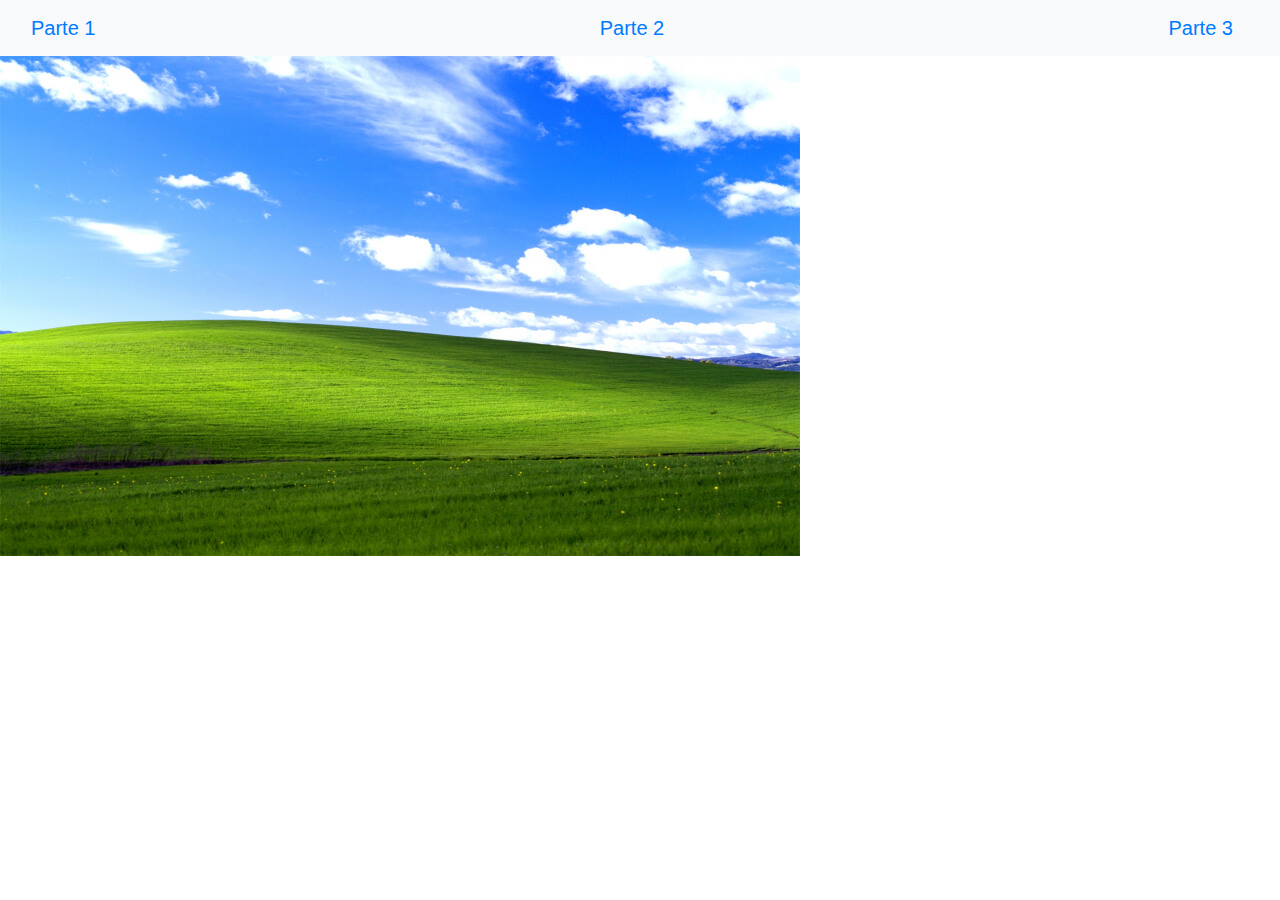
<file: index.html>
<!DOCTYPE html>
<html lang="es">
<head>
    <meta charset="UTF-8">
    <meta http-equiv="X-UA-Compatible" content="IE=edge">
    <meta name="viewport" content="width=device-width, initial-scale=1.0">
    <title>Document</title>
    <link rel="stylesheet" href="https://stackpath.bootstrapcdn.com/bootstrap/4.3.1/css/bootstrap.min.css" integrity="sha384-ggOyR0iXCbMQv3Xipma34MD+dH/1fQ784/j6cY/iJTQUOhcWr7x9JvoRxT2MZw1T" crossorigin="anonymous">
    <script src="https://code.jquery.com/jquery-3.3.1.slim.min.js" integrity="sha384-q8i/X+965DzO0rT7abK41JStQIAqVgRVzpbzo5smXKp4YfRvH+8abtTE1Pi6jizo" crossorigin="anonymous"></script>
    <script src="https://cdnjs.cloudflare.com/ajax/libs/popper.js/1.14.7/umd/popper.min.js" integrity="sha384-UO2eT0CpHqdSJQ6hJty5KVphtPhzWj9WO1clHTMGa3JDZwrnQq4sF86dIHNDz0W1" crossorigin="anonymous"></script>
    <script src="https://stackpath.bootstrapcdn.com/bootstrap/4.3.1/js/bootstrap.min.js" integrity="sha384-JjSmVgyd0p3pXB1rRibZUAYoIIy6OrQ6VrjIEaFf/nJGzIxFDsf4x0xIM+B07jRM" crossorigin="anonymous"></script>
</head>
<body>
    <nav class="navbar bg-light">
        <div class="container-fluid">
          <a class="navbar-brand" href="index.html">Parte 1</a>
          <a class="navbar-brand" href="parte2.html">Parte 2</a>
          <a class="navbar-brand" href="parte3.html">Parte 3</a>

        </div>
      </nav>

    <img src="assets/images/windows-landscape.jpg" alt="windows-landscape" id="imagenPrincipal">

    <script src="parte1.js"></script>
</body>
</html>
</file>
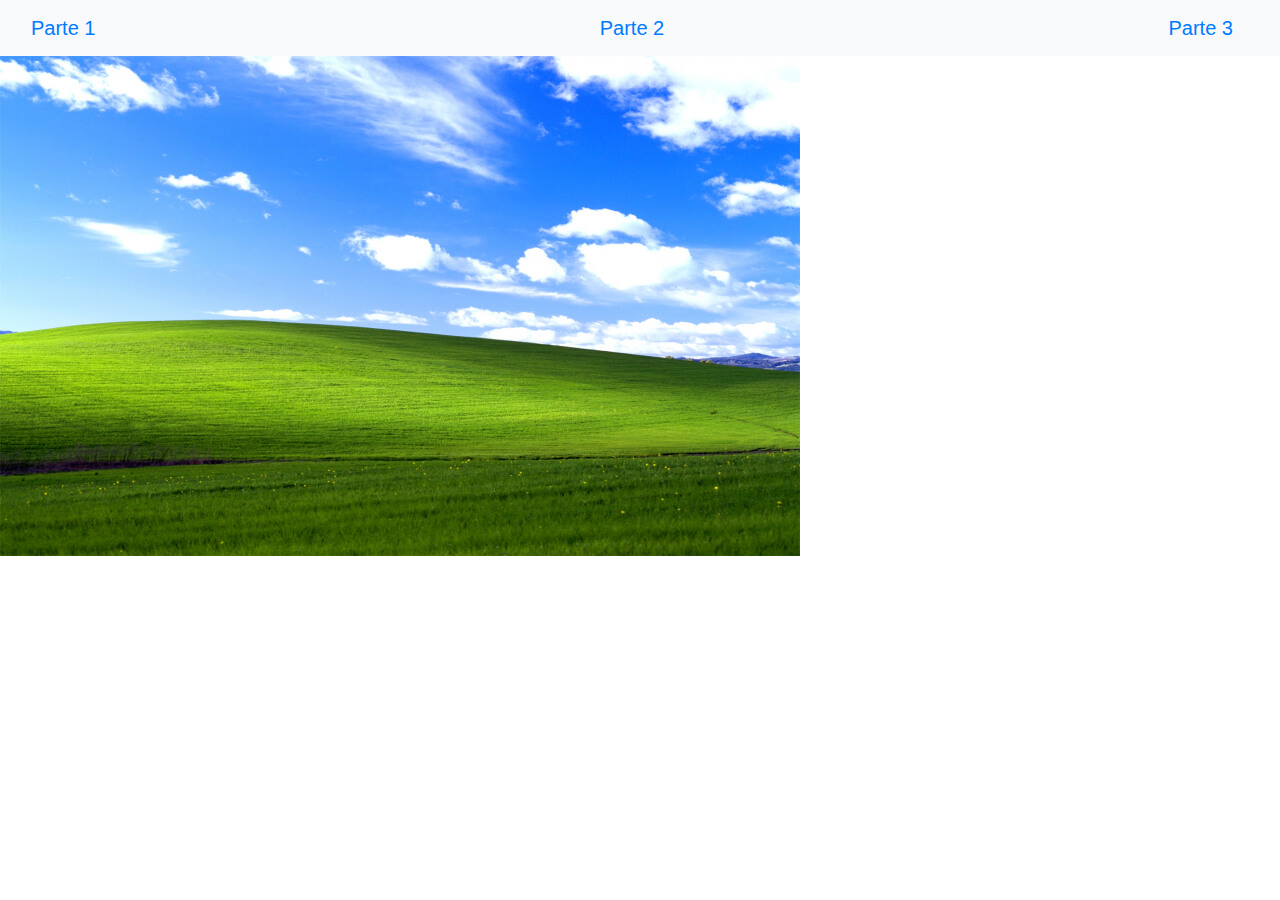
<file: parte1.html>
<!DOCTYPE html>
<html lang="es">
<head>
    <meta charset="UTF-8">
    <meta http-equiv="X-UA-Compatible" content="IE=edge">
    <meta name="viewport" content="width=device-width, initial-scale=1.0">
    <title>Document</title>
    <link rel="stylesheet" href="https://stackpath.bootstrapcdn.com/bootstrap/4.3.1/css/bootstrap.min.css" integrity="sha384-ggOyR0iXCbMQv3Xipma34MD+dH/1fQ784/j6cY/iJTQUOhcWr7x9JvoRxT2MZw1T" crossorigin="anonymous">
<script src="https://code.jquery.com/jquery-3.3.1.slim.min.js" integrity="sha384-q8i/X+965DzO0rT7abK41JStQIAqVgRVzpbzo5smXKp4YfRvH+8abtTE1Pi6jizo" crossorigin="anonymous"></script>
<script src="https://cdnjs.cloudflare.com/ajax/libs/popper.js/1.14.7/umd/popper.min.js" integrity="sha384-UO2eT0CpHqdSJQ6hJty5KVphtPhzWj9WO1clHTMGa3JDZwrnQq4sF86dIHNDz0W1" crossorigin="anonymous"></script>
<script src="https://stackpath.bootstrapcdn.com/bootstrap/4.3.1/js/bootstrap.min.js" integrity="sha384-JjSmVgyd0p3pXB1rRibZUAYoIIy6OrQ6VrjIEaFf/nJGzIxFDsf4x0xIM+B07jRM" crossorigin="anonymous"></script>
</head>
<body>
    <nav class="navbar bg-light">
        <div class="container-fluid">
          <a class="navbar-brand" href="parte1.html">Parte 1</a>
          <a class="navbar-brand" href="parte2.html">Parte 2</a>
          <a class="navbar-brand" href="parte3.html">Parte 3</a>

        </div>
      </nav>

    <img src="assets/images/windows-landscape.jpg" alt="windows-landscape" id="imagenPrincipal">

    <script src="parte1.js"></script>
</body>
</html>
</file>
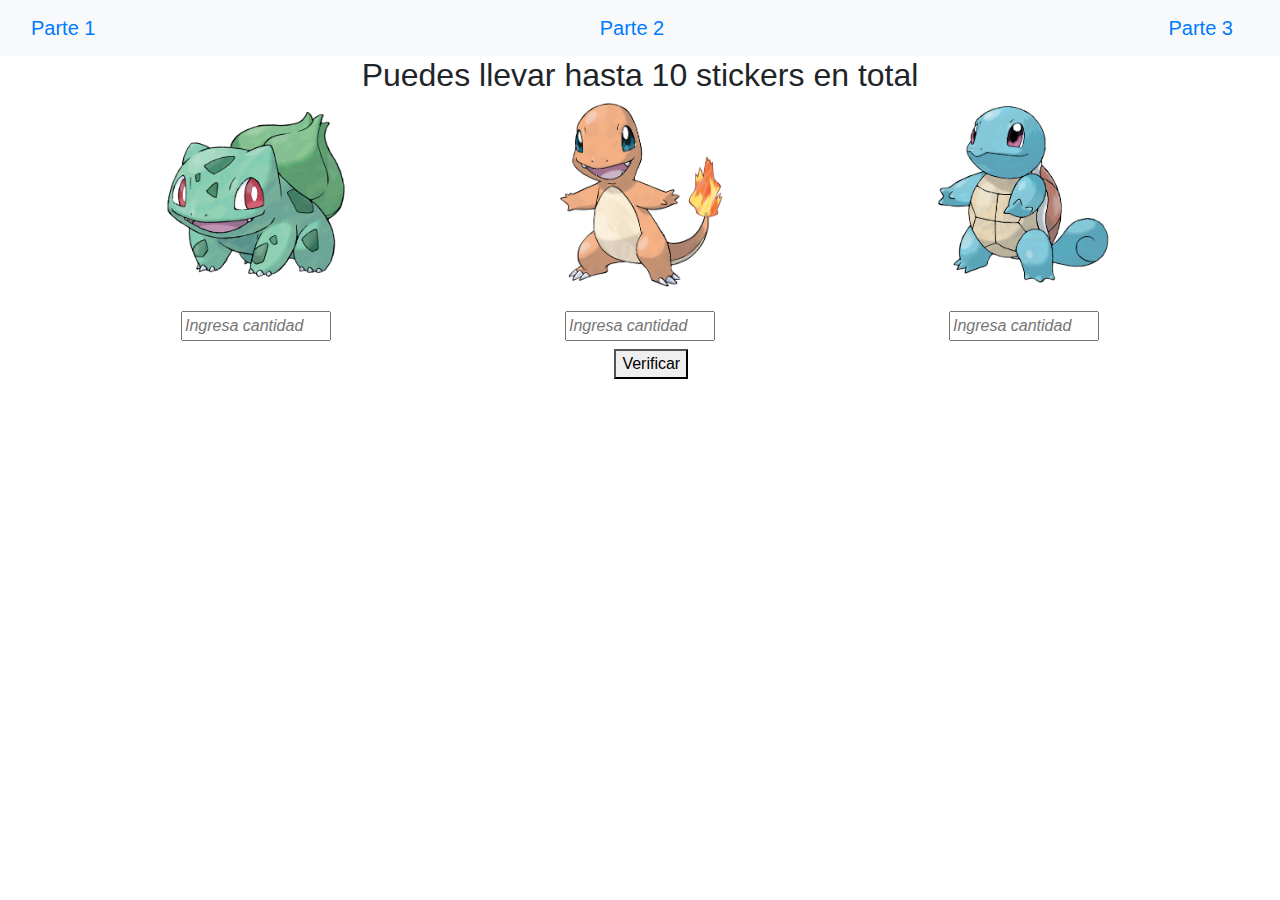
<file: parte2.html>
<!DOCTYPE html>
<html lang="es">
<head>
    <meta charset="UTF-8">
    <meta http-equiv="X-UA-Compatible" content="IE=edge">
    <meta name="viewport" content="width=device-width, initial-scale=1.0">
    <title>Document</title>
    <link rel="stylesheet" href="assets/css/parte2.css">
    <link rel="stylesheet" href="https://stackpath.bootstrapcdn.com/bootstrap/4.3.1/css/bootstrap.min.css" integrity="sha384-ggOyR0iXCbMQv3Xipma34MD+dH/1fQ784/j6cY/iJTQUOhcWr7x9JvoRxT2MZw1T" crossorigin="anonymous">
    <script src="https://code.jquery.com/jquery-3.3.1.slim.min.js" integrity="sha384-q8i/X+965DzO0rT7abK41JStQIAqVgRVzpbzo5smXKp4YfRvH+8abtTE1Pi6jizo" crossorigin="anonymous"></script>
    <script src="https://cdnjs.cloudflare.com/ajax/libs/popper.js/1.14.7/umd/popper.min.js" integrity="sha384-UO2eT0CpHqdSJQ6hJty5KVphtPhzWj9WO1clHTMGa3JDZwrnQq4sF86dIHNDz0W1" crossorigin="anonymous"></script>
    <script src="https://stackpath.bootstrapcdn.com/bootstrap/4.3.1/js/bootstrap.min.js" integrity="sha384-JjSmVgyd0p3pXB1rRibZUAYoIIy6OrQ6VrjIEaFf/nJGzIxFDsf4x0xIM+B07jRM" crossorigin="anonymous"></script>

</head>
<body>
    <nav class="navbar bg-light">
        <div class="container-fluid">
          <a class="navbar-brand" href="index.html">Parte 1</a>
          <a class="navbar-brand" href="parte2.html">Parte 2</a>
          <a class="navbar-brand" href="parte3.html">Parte 3</a>

        </div>
      </nav>

    <h2>Puedes llevar hasta 10 stickers en total</h2>

    <div class="contenedor">
        <div><img src="assets/images/bulbasaur.png" alt="sticker-bulbasaur"> <br><br> <input id="inputStickerUno" type="number" min="0" max="10" placeholder="Ingresa cantidad"> </div>
        <div><img src="assets/images/charmander.png" alt="sticker-charmander"> <br><br> <input id="inputStickerDos" type="number" min="0" max="10" placeholder="Ingresa cantidad"> </div>
        <div><img src="assets/images/squirtle.png" alt="sticker-squirtle"> <br><br> <input id="inputStickerTres" type="number" min="0" max="10" placeholder="Ingresa cantidad"> </div>
    
    
    </div>
    <h2 id="resultado"> </h2>
    <button id="verificar">Verificar</button>

    <script src="parte2.js"></script>
</body>
</html>
</file>
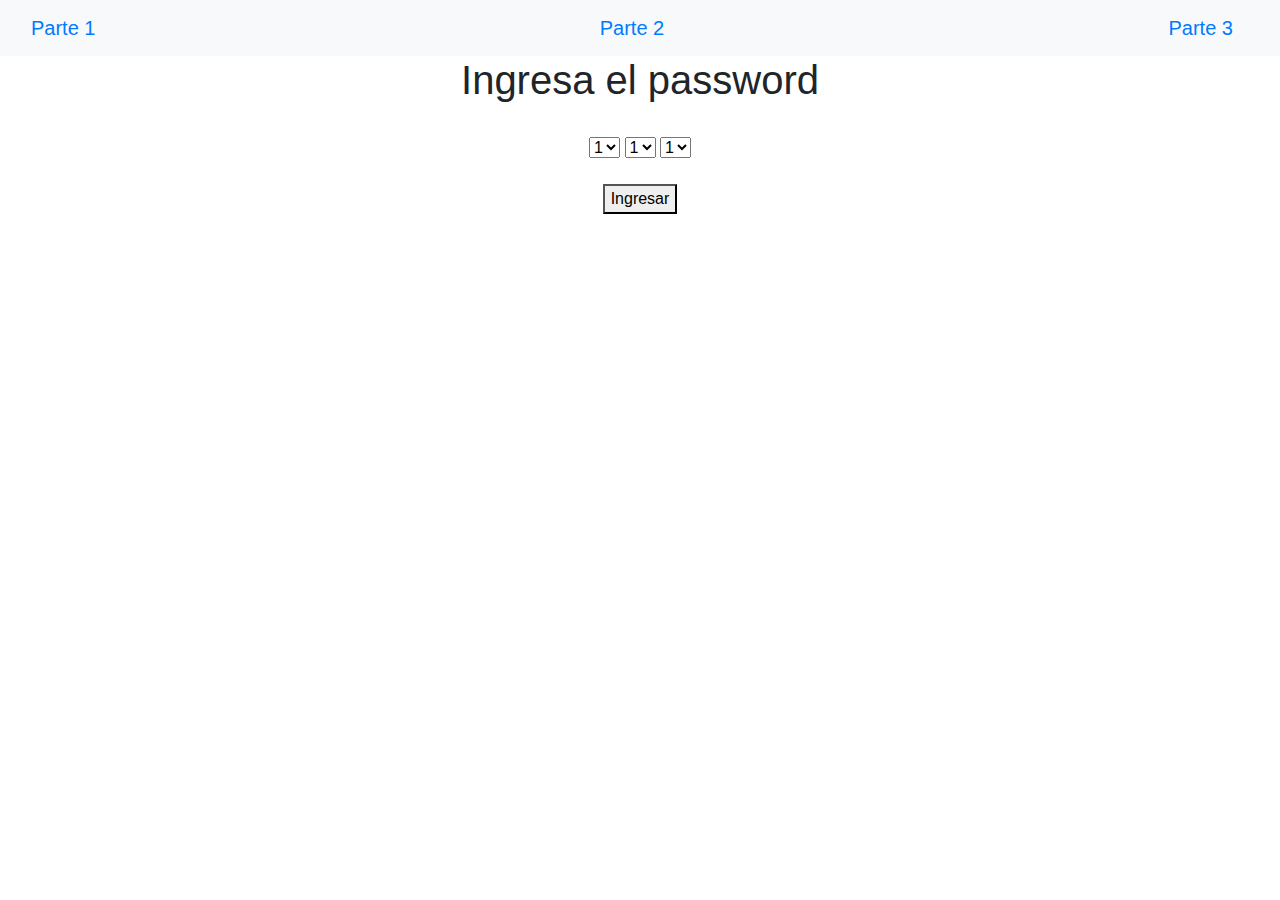
<file: parte3.html>
<!DOCTYPE html>
<html lang="es">
<head>
    <meta charset="UTF-8">
    <meta http-equiv="X-UA-Compatible" content="IE=edge">
    <meta name="viewport" content="width=device-width, initial-scale=1.0">
    <title>Document</title>
    <link rel="stylesheet" href="assets/css/parte3.css">
    <link rel="stylesheet" href="https://stackpath.bootstrapcdn.com/bootstrap/4.3.1/css/bootstrap.min.css" integrity="sha384-ggOyR0iXCbMQv3Xipma34MD+dH/1fQ784/j6cY/iJTQUOhcWr7x9JvoRxT2MZw1T" crossorigin="anonymous">
    <script src="https://code.jquery.com/jquery-3.3.1.slim.min.js" integrity="sha384-q8i/X+965DzO0rT7abK41JStQIAqVgRVzpbzo5smXKp4YfRvH+8abtTE1Pi6jizo" crossorigin="anonymous"></script>
    <script src="https://cdnjs.cloudflare.com/ajax/libs/popper.js/1.14.7/umd/popper.min.js" integrity="sha384-UO2eT0CpHqdSJQ6hJty5KVphtPhzWj9WO1clHTMGa3JDZwrnQq4sF86dIHNDz0W1" crossorigin="anonymous"></script>
    <script src="https://stackpath.bootstrapcdn.com/bootstrap/4.3.1/js/bootstrap.min.js" integrity="sha384-JjSmVgyd0p3pXB1rRibZUAYoIIy6OrQ6VrjIEaFf/nJGzIxFDsf4x0xIM+B07jRM" crossorigin="anonymous"></script>

</head>
<body>
    <nav class="navbar bg-light">
        <div class="container-fluid">
          <a class="navbar-brand" href="index.html">Parte 1</a>
          <a class="navbar-brand" href="parte2.html">Parte 2</a>
          <a class="navbar-brand" href="parte3.html">Parte 3</a>

        </div>
      </nav>


    <div id="contenido">
        <div>
            <h1>Ingresa el password</h1>
            <br>
            <select name="passwordUno" id="passwordUno">
                <option value="1">1</option>
                <option value="2">2</option>
                <option value="3">3</option>
                <option value="4">4</option>
                <option value="5">5</option>
                <option value="6">6</option>
                <option value="7">7</option>
                <option value="8">8</option>
                <option value="9">9</option>
            </select>
            <select name="passwordDos" id="passwordDos">
                <option value="1">1</option>
                <option value="2">2</option>
                <option value="3">3</option>
                <option value="4">4</option>
                <option value="5">5</option>
                <option value="6">6</option>
                <option value="7">7</option>
                <option value="8">8</option>
                <option value="9">9</option>
            </select>
            <select name="passwordTres" id="passwordTres">
                <option value="1">1</option>
                <option value="2">2</option>
                <option value="3">3</option>
                <option value="4">4</option>
                <option value="5">5</option>
                <option value="6">6</option>
                <option value="7">7</option>
                <option value="8">8</option>
                <option value="9">9</option>
            </select>
            <br>
            <br>
            <button id="ingresar">Ingresar</button>

            <h2 id="resultado"></h2>
        </div>

    </div>

    <script src="parte3.js"></script>

</body>
</html>
</file>
<file: assets/css/parte2.css>
h2{
    text-align: center;
}

.contenedor{
    display: flex;
    flex-direction: row;
    text-align: center;
    justify-content: center;
    width: 100%;
}

div{
    width: 30%;
}

img{
    width: 200px;
}

#verificar{
    margin-left: 48%;
}

input{
    width: 150px;
}

input::placeholder {
    font-style: italic;
  }
</file>
<file: assets/css/parte3.css>
#contenido{
    display: flex;
    flex-direction: row;
    text-align: center;
    justify-content: center;
}
</file>
